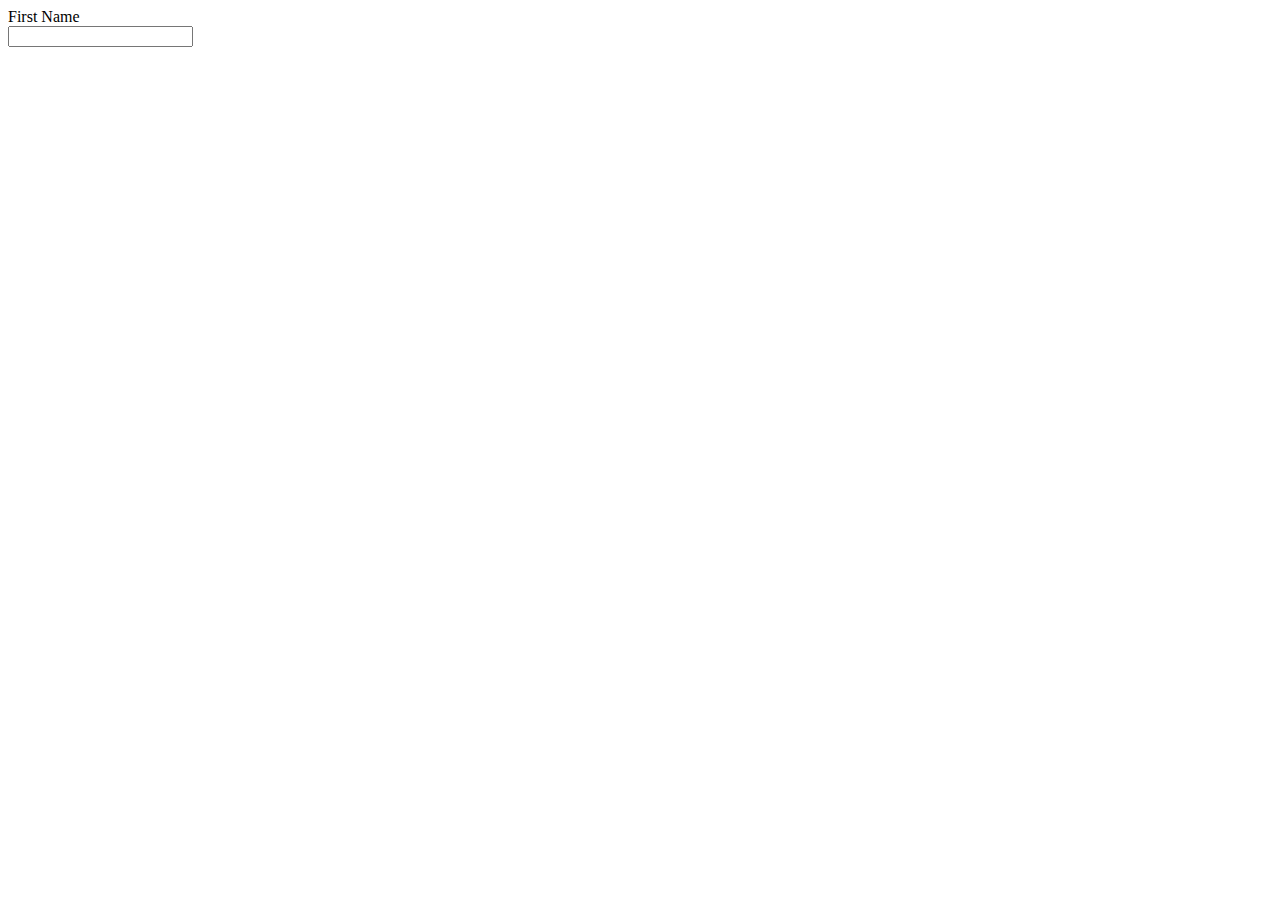
<file: webdevweek2/MKJNew.html>
<!DOCTYPE html>
<html>
    <body>
        <?php 
        echo "my first PHP script!";
        ?>
<form>
    <label for="fname"> First Name</label><br>
    <input type="text"</input>
</form>
        
    </body>
</html>
</file>
